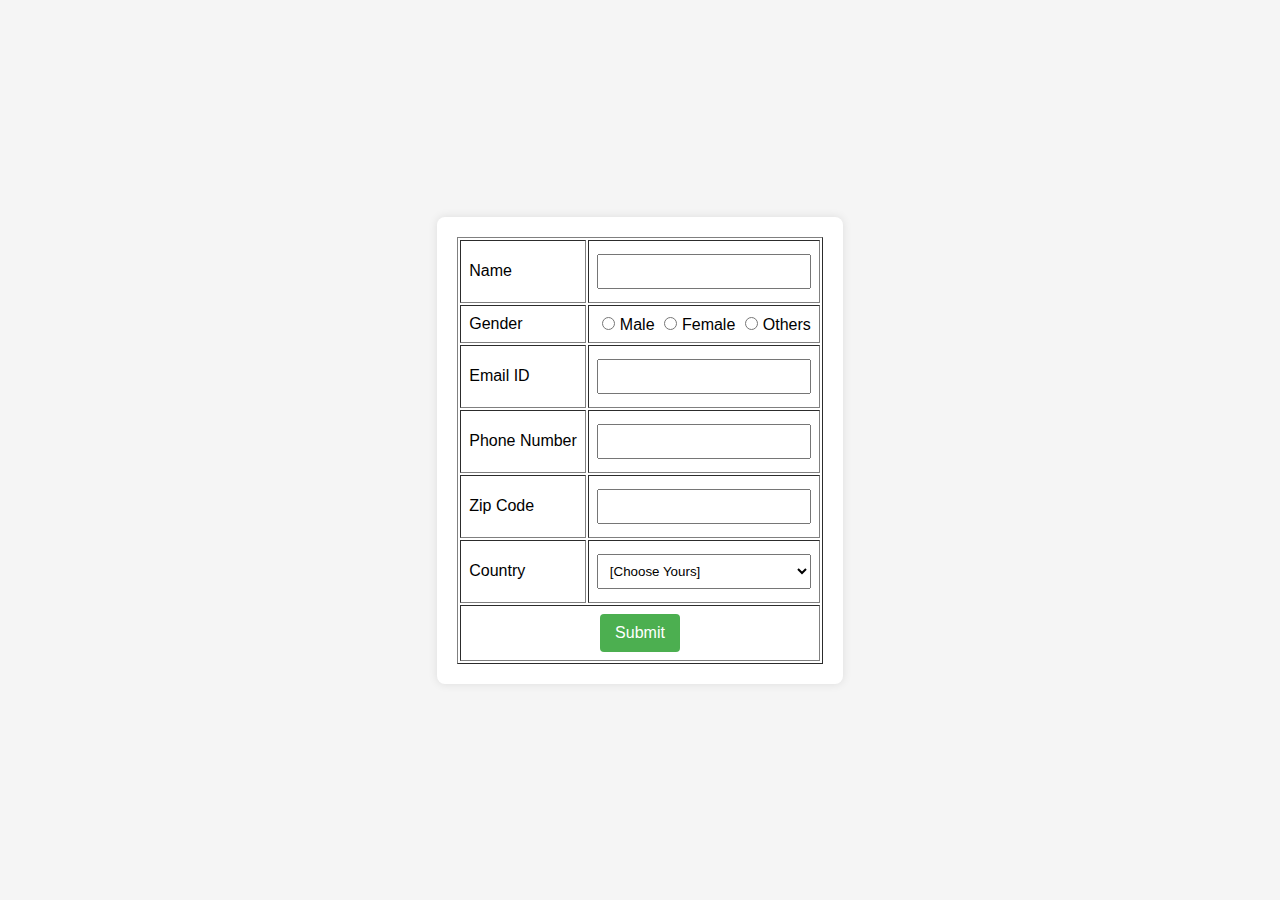
<file: 5th sem lab/Program 1/index.html>
<!DOCTYPE html>
<html>
  <head>
    <title>Program 1</title>
    <link rel="stylesheet" href="style.css" />
  </head>

  <body>
    <form name="myForm" onsubmit="return validate();">
      <table cellspacing="2" cellpadding="2" border="1">
        <tr>
          <td>Name</td>
          <td><input type="text" name="Name" /></td>
        </tr>
        <tr>
          <td>Gender</td>
          <td>
            <input type="radio" name="gender" value="Male" />Male
            <input type="radio" name="gender" value="Female" />Female
            <input type="radio" name="gender" value="Others" />Others
          </td>
        </tr>
        <tr>
          <td>Email ID</td>
          <td>
            <input type="text" name="Email" onchange="validateEmail();" />
          </td>
        </tr>
        <tr>
          <td>Phone Number</td>
          <td><input type="text" name="phno" /></td>
        </tr>
        <tr>
          <td>Zip Code</td>
          <td><input type="text" name="Zip" /></td>
        </tr>
        <tr>
          <td>Country</td>
          <td>
            <select name="Country">
              <option value="-1" selected>[Choose Yours]</option>
              <option value="1">INDIA</option>
              <option value="2">USA</option>
              <option value="3">Sri Lanka</option>
            </select>
          </td>
        </tr>
        <tr>
          <td colspan="2" align="center">
            <input type="submit" value="Submit" />
          </td>
        </tr>
      </table>
    </form>
    <script src="app.js"></script>
  </body>
</html>
</file>
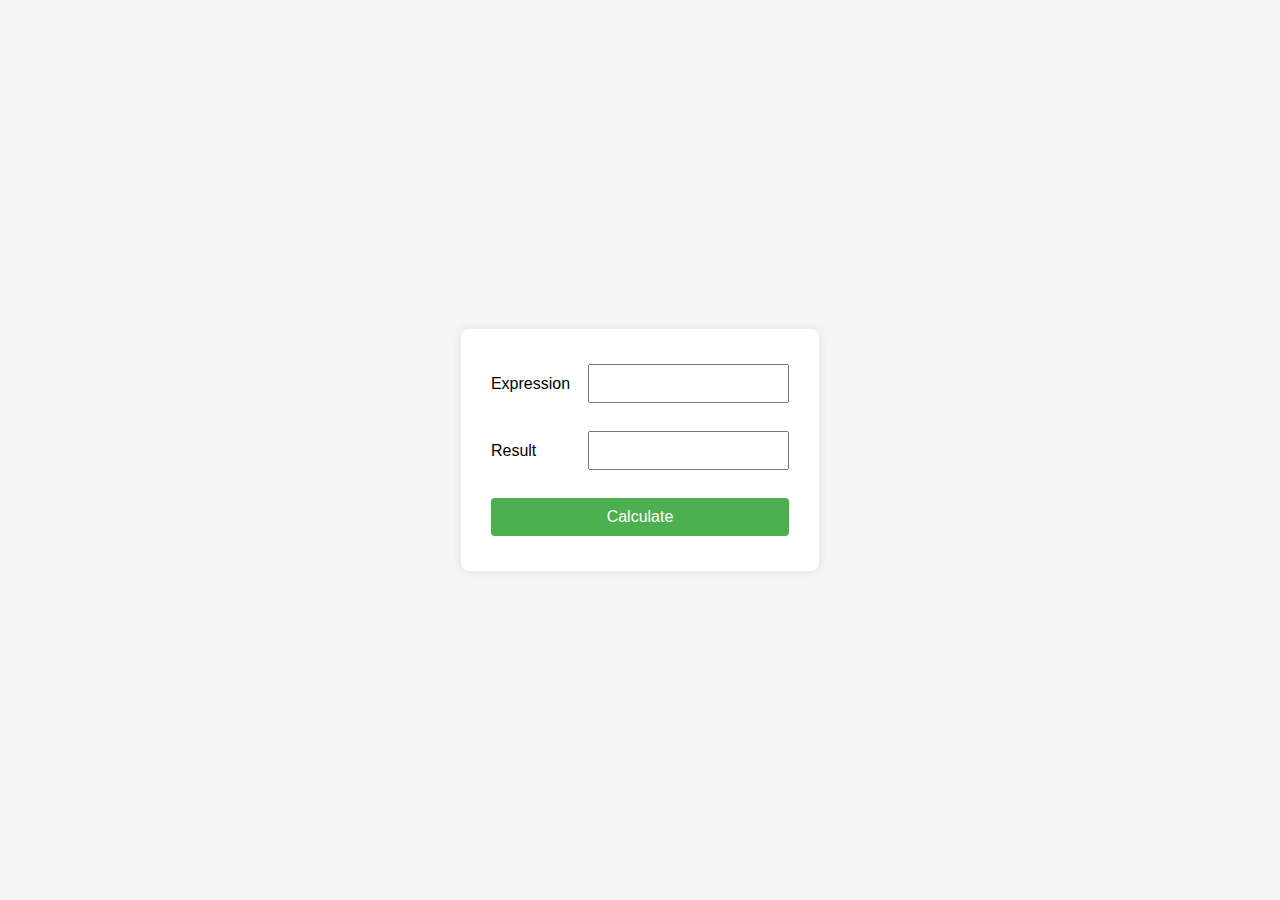
<file: 5th sem lab/Program 2/index.html>
<!DOCTYPE html>
<html>
  <head>
    <title>Program 2</title>
    <link rel="stylesheet" href="style.css" />
  </head>
  <body>
    <form name="form1">
      <table>
        <tr>
          <td>Expression</td>
          <td><input type="text" name="exptext" /></td>
        </tr>
        <tr>
          <td>Result</td>
          <td><input type="text" name="resulttext" /></td>
        </tr>
        <tr>
          <td colspan="2">
            <input type="button" value="Calculate" onclick="mathExp();" />
          </td>
        </tr>
      </table>
    </form>
    <script src="app.js"></script>
  </body>
</html>
</file>
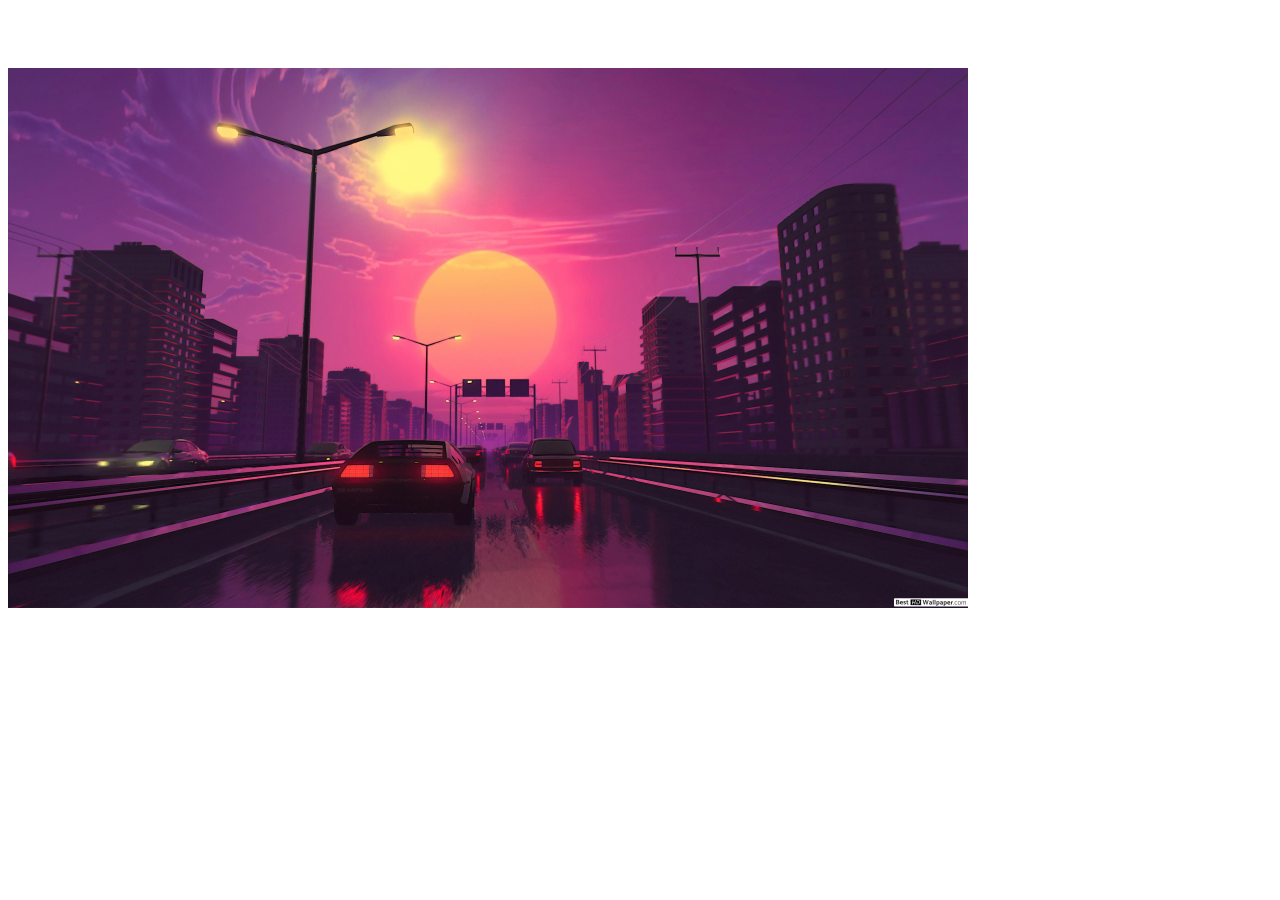
<file: 5th sem lab/Program 3/index.html>
<!DOCTYPE html>
<html>
  <head>
    <title>Program 3</title>
    <link rel="stylesheet" href="style.css" />
  </head>
  <body onload="moveImage()">
    <div id="ufo" class="moveable">
      <img src="bg.jpg" alt="please link to a valid image" />
    </div>
    <script src="app.js"></script>
  </body>
</html>
</file>
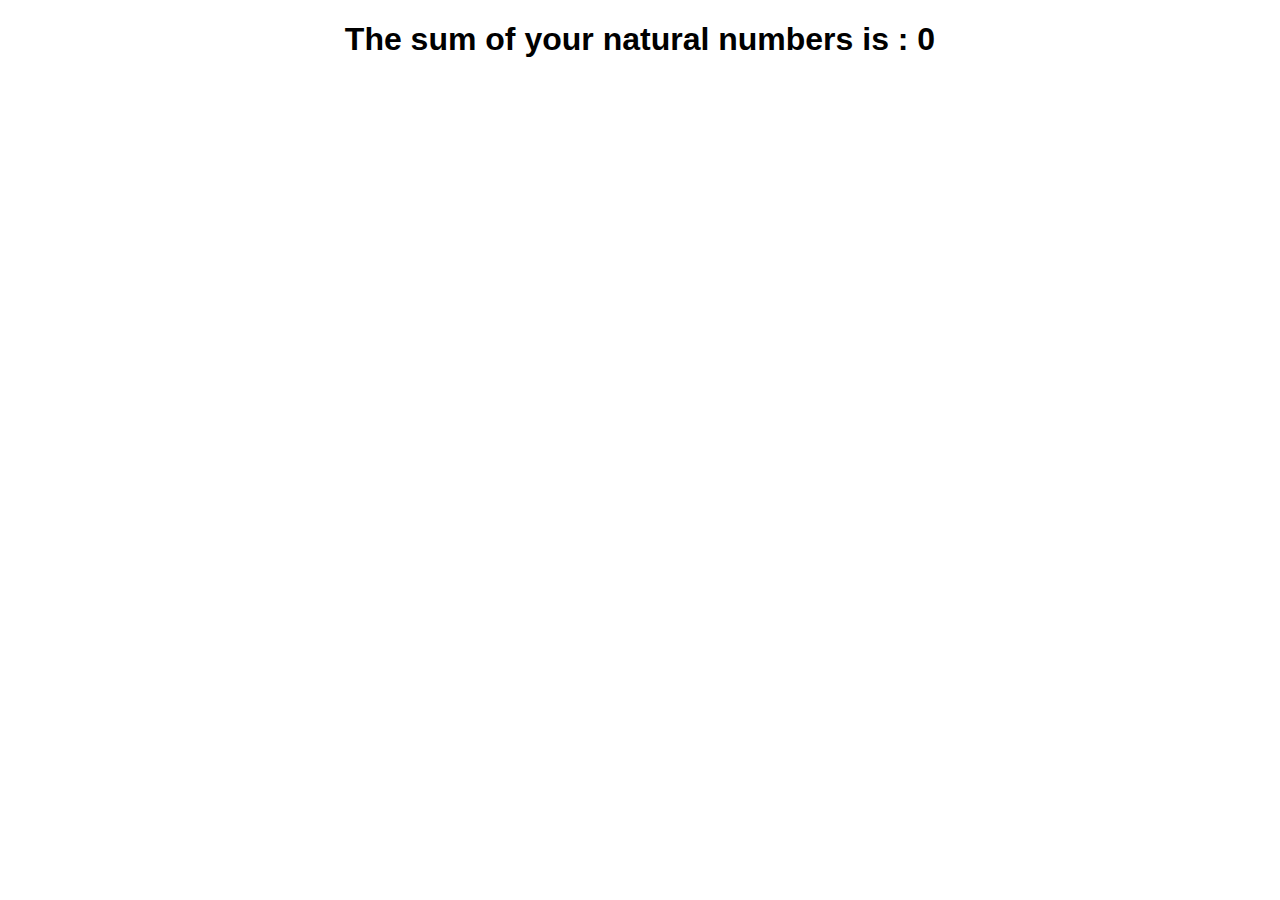
<file: 5th sem lab/Program 4/index.html>
<!DOCTYPE html>
<html lang="en">
  <head>
    <meta charset="UTF-8" />
    <meta name="viewport" content="width=device-width, initial-scale=1.0" />
    <title>Program 4</title>
  </head>
  <style>
    body {
      text-align: center;
      font-family: "Lucida Sans", "Lucida Sans Regular", "Lucida Grande",
        "Lucida Sans Unicode", Geneva, Verdana, sans-serif;
    }
  </style>
  <body>
    <h1 id="resultOut"></h1>
    <script src="app.js"></script>
  </body>
</html>
</file>
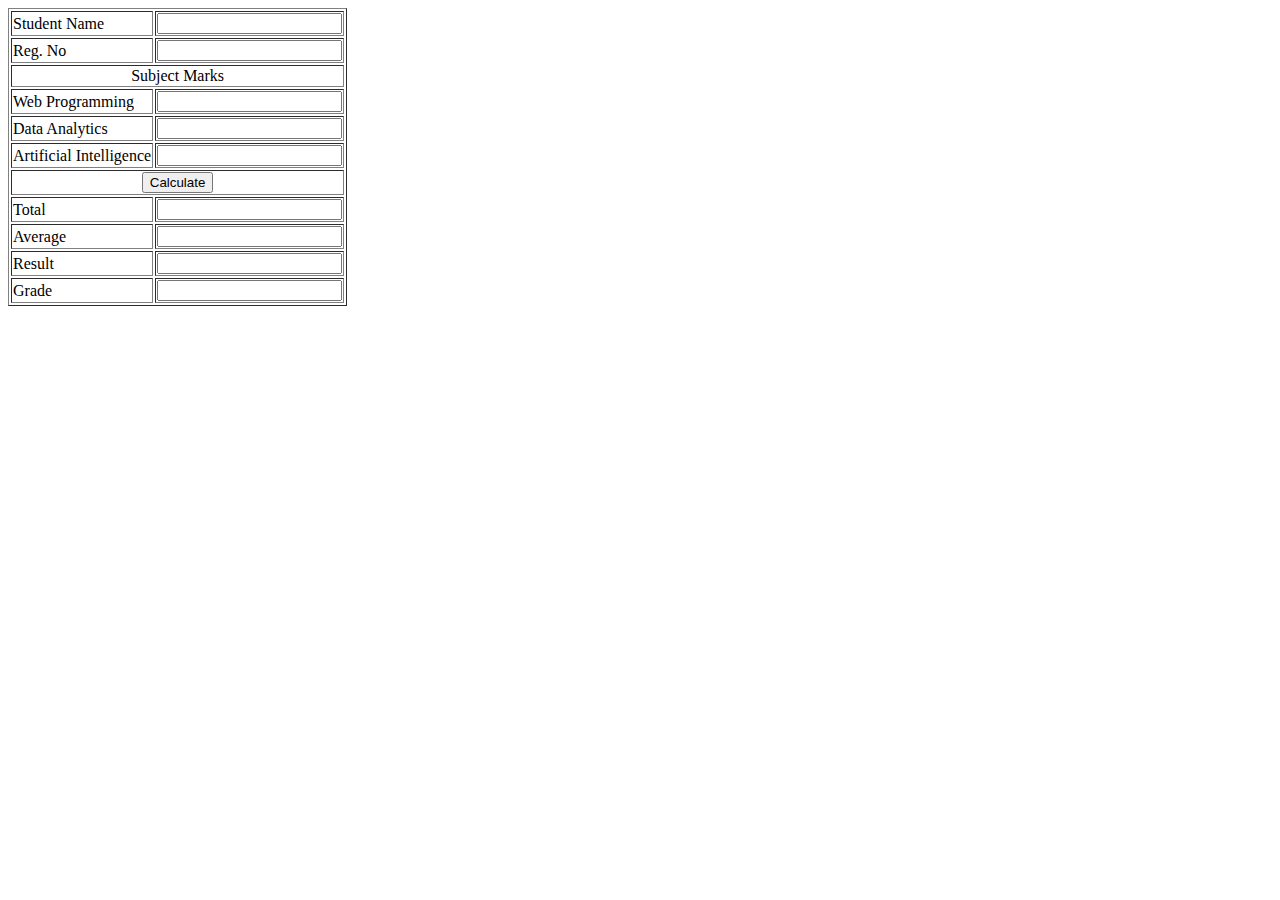
<file: 5th sem lab/Program 6/index.html>
<!DOCTYPE html>
<html lang="en">
  <head>
    <meta charset="UTF-8" />
    <meta name="viewport" content="width=device-width, initial-scale=1.0" />
    <title>Program 6</title>
  </head>
  <body>
    <form name="form1">
      <table border="1">
        <tr>
          <td>Student Name</td>
          <td><input type="text" /></td>
        </tr>
        <tr>
          <td>Reg. No</td>
          <td><input type="text" /></td>
        </tr>
        <tr>
          <td colspan="2" align="center">Subject Marks</td>
        </tr>
        <tr>
          <td>Web Programming</td>
          <td><input type="text" name="wp" /></td>
        </tr>
        <tr>
          <td>Data Analytics</td>
          <td><input type="text" name="da" /></td>
        </tr>
        <tr>
          <td>Artificial Intelligence</td>
          <td><input type="text" name="ai" /></td>
        </tr>
        <tr>
          <td colspan="2" align="center">
            <input type="button" value="Calculate" onclick="calc()" />
          </td>
        </tr>
        <tr>
          <td>Total</td>
          <td><input type="text" name="total" /></td>
        </tr>
        <tr>
          <td>Average</td>
          <td><input type="text" name="average" /></td>
        </tr>
        <tr>
          <td>Result</td>
          <td><input type="text" name="result" /></td>
        </tr>
        <tr>
          <td>Grade</td>
          <td><input type="text" name="grade" /></td>
        </tr>
      </table>
    </form>
    <script src="app.js"></script>
  </body>
</html>
</file>
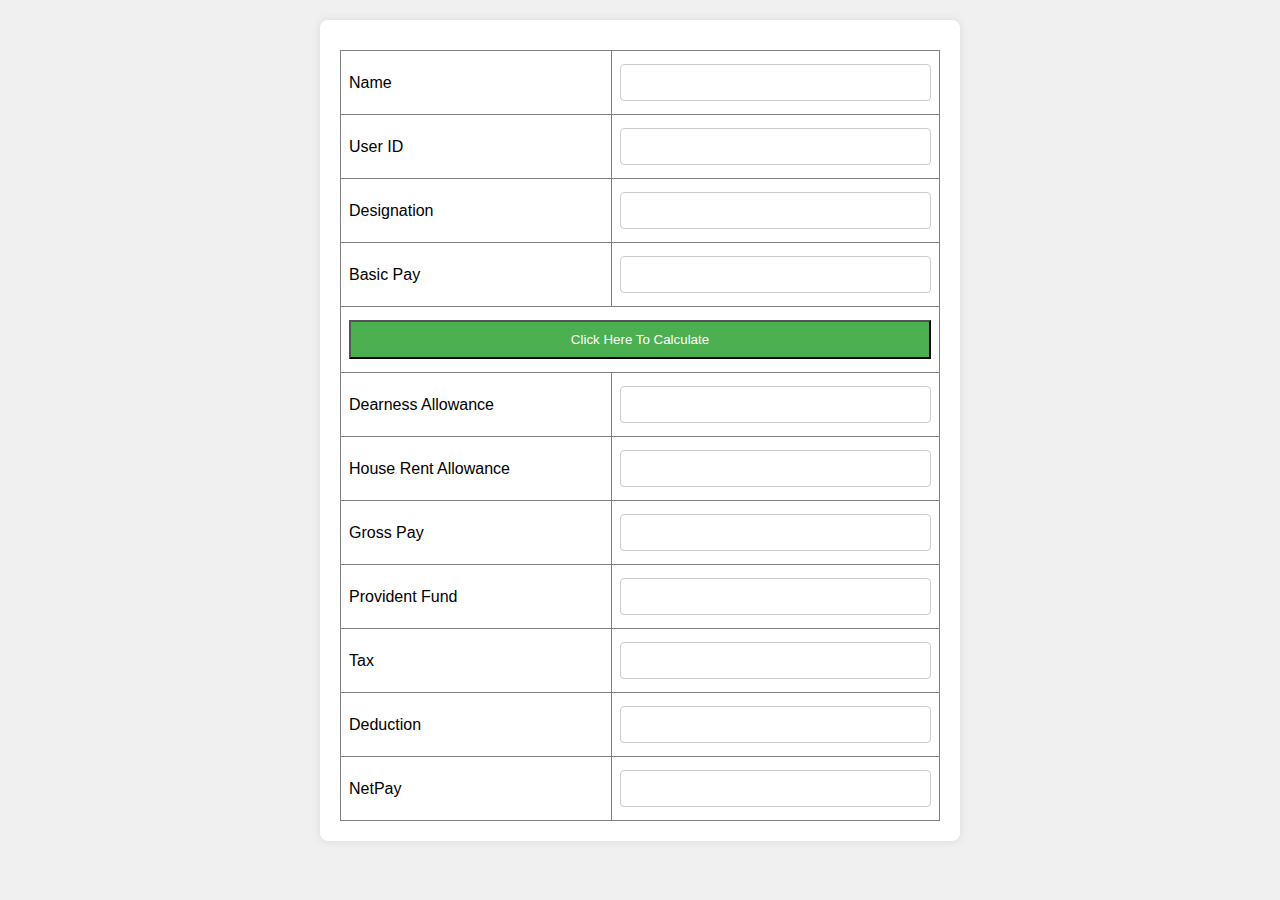
<file: 5th sem lab/Program 7/index.html>
<!DOCTYPE html>
<html>
  <head>
    <title>Program 7</title>
    <link rel="stylesheet" href="style.css" />
  </head>

  <body>
    <form name="form1">
      <table border="1">
        <tr>
          <td>Name</td>
          <td><input type="text" name="firstname" /></td>
        </tr>
        <tr>
          <td>User ID</td>
          <td><input type="text" name="userid" /></td>
        </tr>
        <tr>
          <td>Designation</td>
          <td><input type="text" name="designation" /></td>
        </tr>
        <tr>
          <td>Basic Pay</td>
          <td><input type="text" name="bp" /></td>
        </tr>
        <tr>
          <td colspan="2" align="center">
            <input
              type="button"
              name="calculate"
              value="Click Here To Calculate"
              onclick="calc()"
            />
          </td>
        </tr>
        <tr>
          <td>Dearness Allowance</td>
          <td><input type="text" name="da" /></td>
        </tr>
        <tr>
          <td>House Rent Allowance</td>
          <td><input type="text" name="hra" /></td>
        </tr>
        <tr>
          <td>Gross Pay</td>
          <td><input type="text" name="gp" /></td>
        </tr>
        <tr>
          <td>Provident Fund</td>
          <td><input type="text" name="pf" /></td>
        </tr>
        <tr>
          <td>Tax</td>
          <td><input type="text" name="tax" /></td>
        </tr>
        <tr>
          <td>Deduction</td>
          <td><input type="text" name="deduction" /></td>
        </tr>
        <tr>
          <td>NetPay</td>
          <td><input type="text" name="netpay" /></td>
        </tr>
      </table>
    </form>
    <script src="app.js"></script>
  </body>
</html>
</file>
<file: 5th sem lab/Program 1/style.css>
body {
  font-family: Arial, sans-serif;
  background-color: whitesmoke;
  margin: 0;
  padding: 0;
  display: flex;
  align-items: center;
  justify-content: center;
  height: 100vh;
}

form {
  background-color: #fff;
  padding: 20px;
  border-radius: 8px;
  box-shadow: 0 0 10px rgba(0, 0, 0, 0.1);
}

table {
  width: 100%;
}

td {
  padding: 8px;
}

input[type="text"],
select {
  width: 100%;
  padding: 8px;
  margin: 5px 0;
  box-sizing: border-box;
}

input[type="radio"] {
  margin-right: 5px;
}

input[type="submit"] {
  background-color: #4caf50;
  color: #fff;
  padding: 10px 15px;
  border: none;
  border-radius: 4px;
  cursor: pointer;
  font-size: 16px;
}

input[type="submit"]:hover {
  background-color: #45a049;
}
</file>
<file: 5th sem lab/Program 2/style.css>
/* styles.css */

body {
  font-family: Arial, sans-serif;
  background-color: #f5f5f5;
  margin: 0;
  padding: 0;
  display: flex;
  align-items: center;
  justify-content: center;
  height: 100vh;
}

form {
  background-color: #fff;
  padding: 20px;
  border-radius: 8px;
  box-shadow: 0 0 10px rgba(0, 0, 0, 0.1);
}

table {
  width: 100%;
}

td {
  padding: 8px;
}

input[type="text"],
input[type="button"] {
  width: 100%;
  padding: 10px;
  margin: 5px 0;
  box-sizing: border-box;
}

input[type="button"] {
  background-color: #4caf50;
  color: #fff;
  border: none;
  border-radius: 4px;
  cursor: pointer;
  font-size: 16px;
}

input[type="button"]:hover {
  background-color: #45a049;
}
</file>
<file: 5th sem lab/Program 3/style.css>
.moveable {
  position: absolute;
}
.moveable img {
  height: 60vh;
}
</file>
<file: 5th sem lab/Program 7/style.css>
body {
  font-family: Arial, sans-serif;
  background-color: #f0f0f0;
  margin: 0;
  padding: 0;
}

form {
  max-width: 600px;
  margin: 20px auto;
  background-color: #fff;
  padding: 20px;
  border-radius: 8px;
  box-shadow: 0 0 10px rgba(0, 0, 0, 0.1);
}

table {
  width: 100%;
  border-collapse: collapse;
  margin-top: 10px;
}

td {
  padding: 8px;
}

input[type="text"],
input[type="button"] {
  width: 100%;
  padding: 10px;
  margin: 5px 0;
  box-sizing: border-box;
}

input[type="button"] {
  background-color: #4caf50;
  color: #fff;
  cursor: pointer;
}

input[type="button"]:hover {
  background-color: #45a049;
}

input[type="text"] {
  border: 1px solid #ccc;
  border-radius: 4px;
}

input[type="text"]:focus {
  outline: none;
  border: 1px solid #4caf50;
}

td[colspan="2"] {
  text-align: center;
}
</file>
